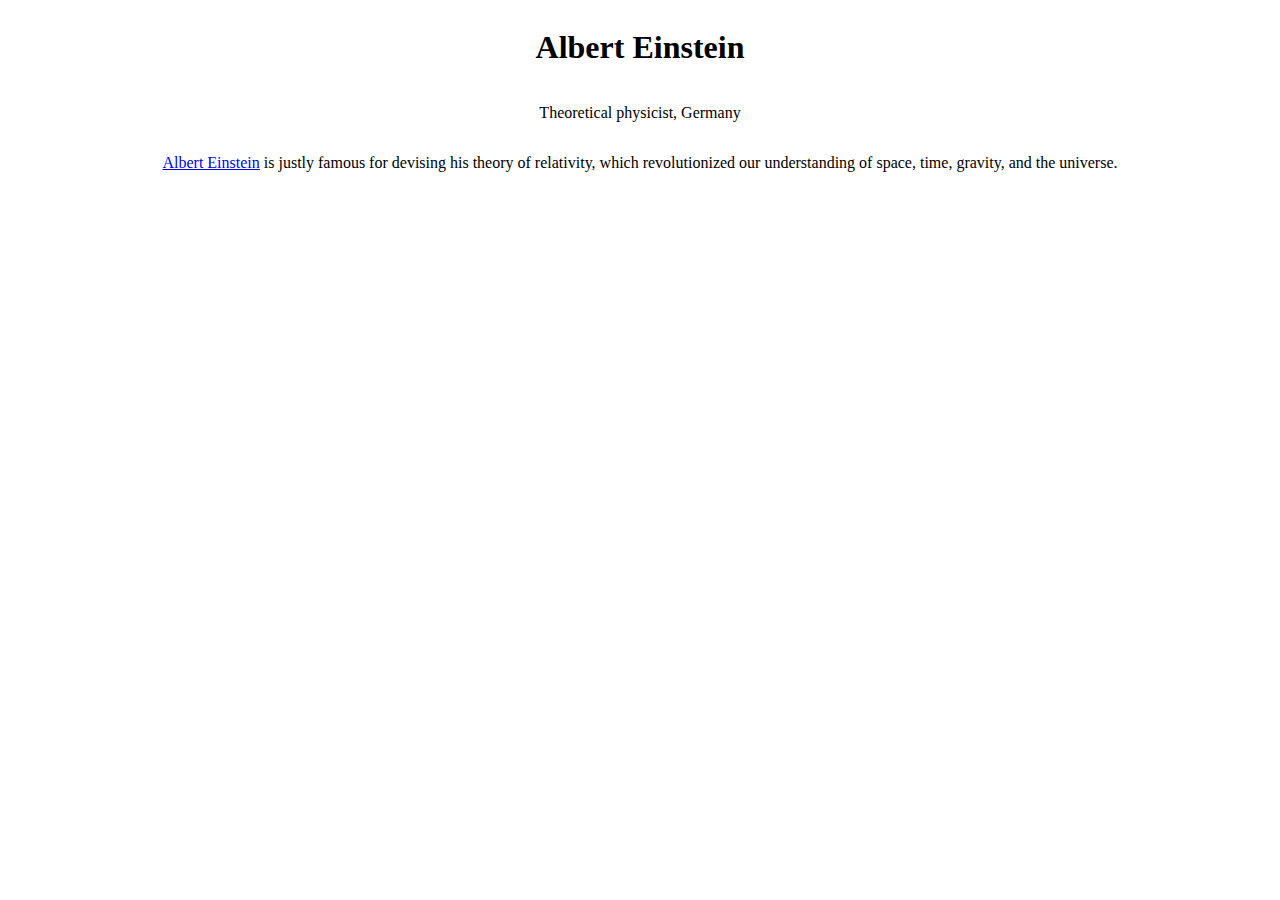
<file: index.html>
<!DOCTYPE html>
<html lang="en" dir="ltr">
  <head>
    <meta charset="utf-8">
    <title>CSS Display</title>
    <link rel="stylesheet" href="styles.css">
  </head>
  <body>
    <div>
      <h1>Albert Einstein</h1>
      <p><span>Theoretical physicist</span>, Germany</p>
      <p><a href="https://en.wikipedia.org/wiki/Albert_Einstein">Albert Einstein</a> is justly famous for devising his theory of relativity, which revolutionized our understanding of space, time, gravity, and the universe.</p>
    </div>
  </body>
</html>
</file>
<file: styles.css>
/* CSS stylesheet */
/* span {
    display: block;
  }
  a {
    display: block;
  } */

  /* CSS stylesheet */
div {
    display: flex;
    align-items: center;
    justify-content: center;
    flex-direction: column;
   }


  /* display:none does not render element, visibility:hidden renders element but doesnt make it visible */

  /* if we set elements as flex, all elements will be in the main axis (1 row)
</file>
